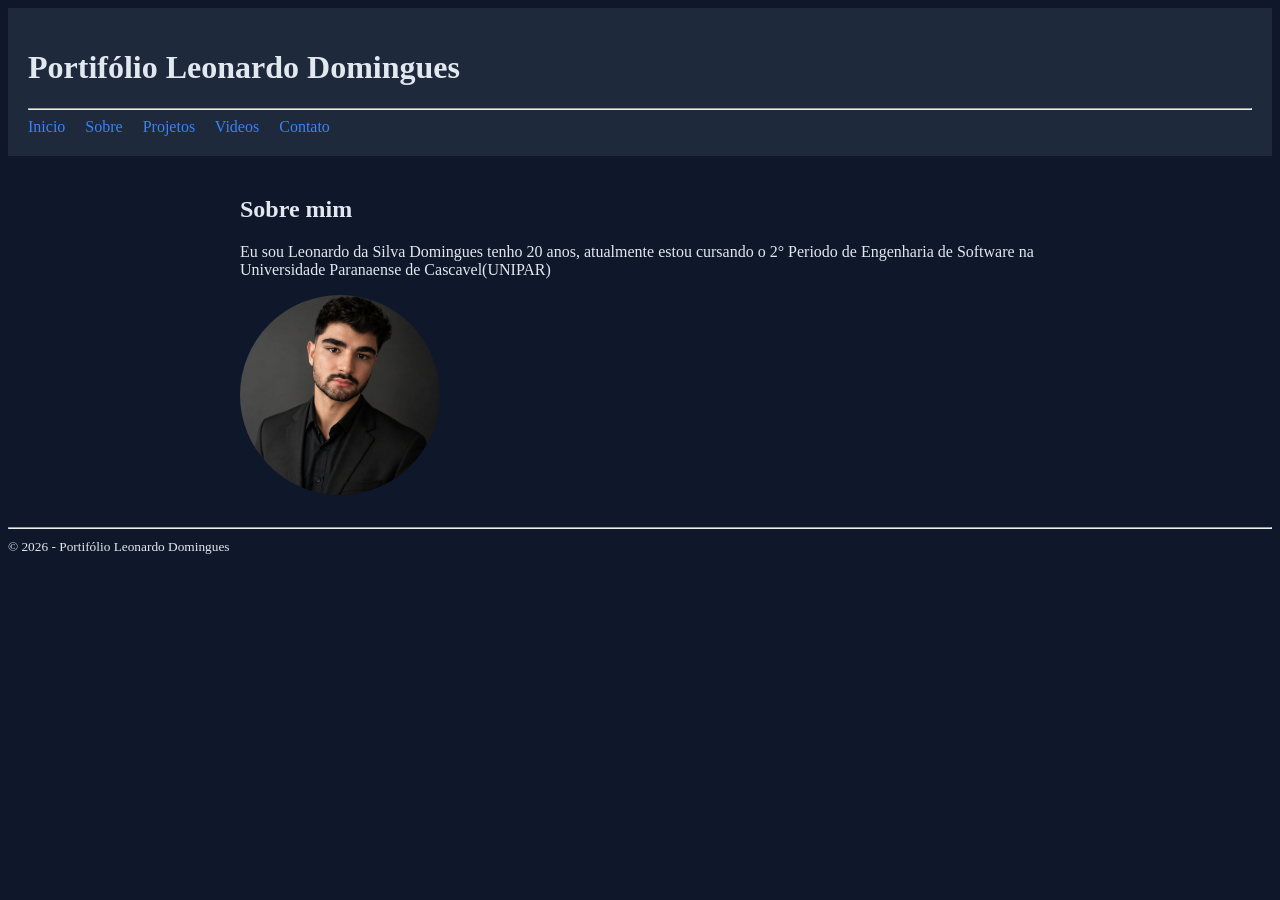
<file: index.html>
<!DOCTYPE html>
<html lang="pt-br">
<head>
    <meta charset="UTF-8">
    <meta name="viewport" content="width=device-width, initial-scale=1.0">
    <link rel="stylesheet" href="style.css">
    <title>Leonardo Domingues</title>
</head>
<body>
        <header>
            <h1>Portifólio Leonardo Domingues</h1><hr>
            <nav>
                <a href="index.html">Inicio</a>
                <a href="sobre.html">Sobre</a>
                <a href="projetos.html">Projetos</a>
                <a href="aulas.html">Videos</a>
                <a href="contato.html">Contato</a>
            </nav>
        </header>

    <main>
        <div>
            <h2>Sobre mim</h2>
            <p>Eu sou Leonardo da Silva Domingues tenho 20 anos, atualmente estou cursando o 2° Periodo de Engenharia de Software na Universidade Paranaense de Cascavel(UNIPAR)</p>
            <img src="img/imagem_leo.png" alt="Imagem de um jovem branco de barba de 20 anos">
        </div>
    </main>

    <footer>
        <hr>
        <small>© 2026 - Portifólio Leonardo Domingues</small>
    </footer>

    
</body>
</html>
</file>
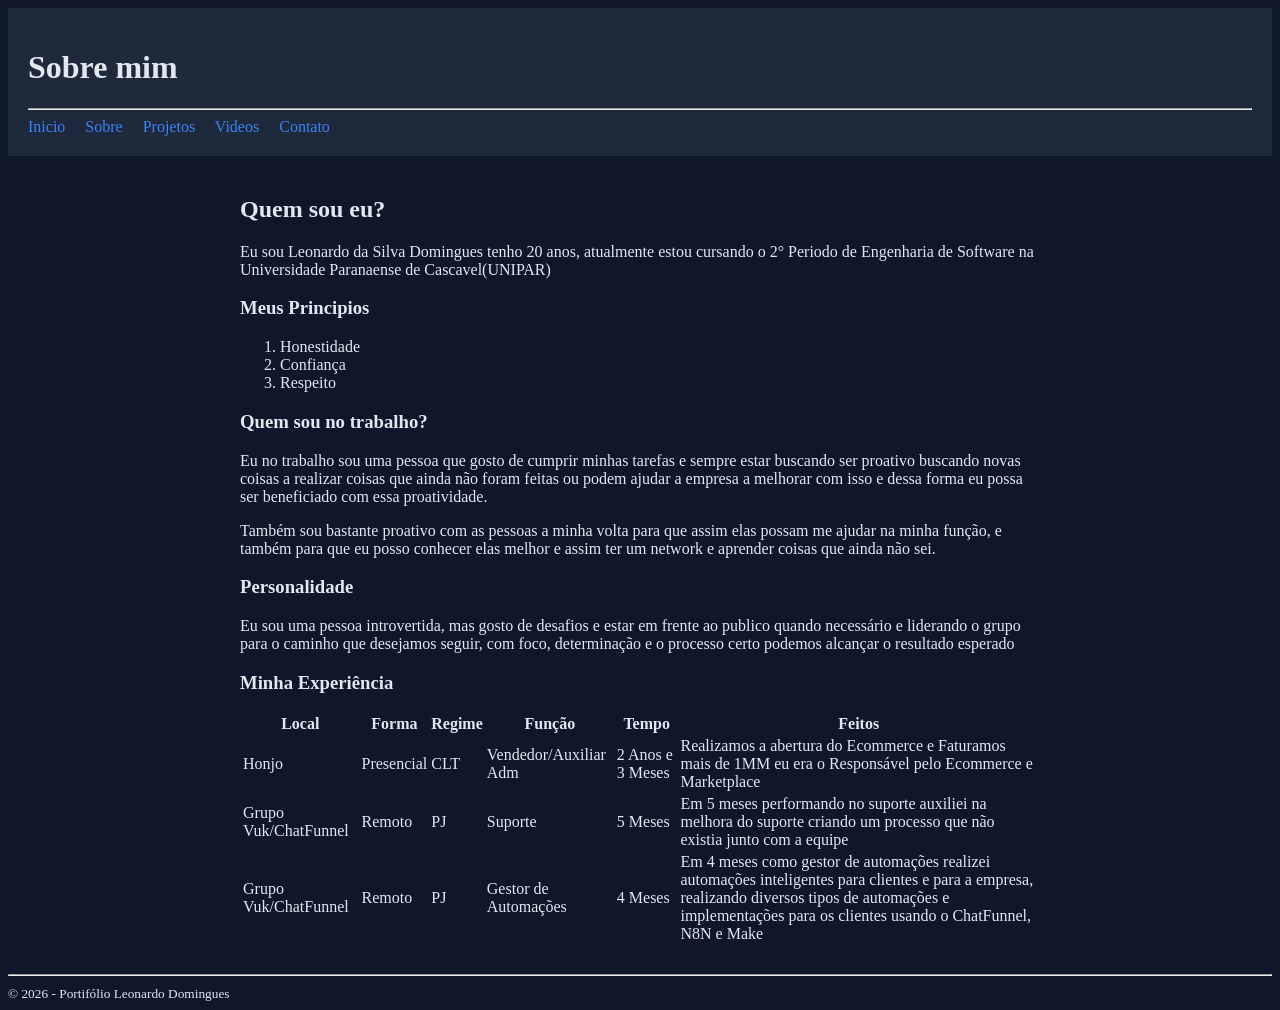
<file: sobre.html>
<!DOCTYPE html>
<html lang="pt-br">
<head>
    <meta charset="UTF-8">
    <meta name="viewport" content="width=device-width, initial-scale=1.0">
    <link rel="stylesheet" href="style.css">
    <title>Leonardo Domingues</title>
</head>
<body>
            <header>
                <h1>Sobre mim</h1><hr>
                <nav>
                    <a href="index.html">Inicio</a>
                    <a href="sobre.html">Sobre</a>
                    <a href="projetos.html">Projetos</a>
                    <a href="aulas.html">Videos</a>
                    <a href="contato.html">Contato</a>
                </nav>
            </header>

        <main>
            <div>
                <h2>Quem sou eu?</h2>
                <p>Eu sou Leonardo da Silva Domingues tenho 20 anos, atualmente estou cursando o 2° Periodo de Engenharia de Software na Universidade Paranaense de Cascavel(UNIPAR)</p>
                <h3>Meus Principios</h3>
                <ol>
                    <li>Honestidade</li>
                    <li>Confiança</li>
                    <li>Respeito</li>
                </ol>

                <h3>Quem sou no trabalho?</h3>
                <p>Eu no trabalho sou uma pessoa que gosto de cumprir minhas tarefas e sempre estar buscando ser proativo buscando novas coisas a realizar coisas que ainda não foram feitas ou podem ajudar a empresa a melhorar com isso e dessa forma eu possa ser beneficiado com essa proatividade.</p>
                <p>Também sou bastante proativo com as pessoas a minha volta para que assim elas possam me ajudar na minha função, e também para que eu posso conhecer elas melhor e assim ter um network e aprender coisas que ainda não sei.</p>
        
                <h3>Personalidade</h3>
                <p>Eu sou uma pessoa introvertida, mas gosto de desafios e estar em frente ao publico quando necessário e liderando o grupo para o caminho que desejamos seguir, com foco, determinação e o processo certo podemos alcançar o resultado esperado</p>
    
                <h3>Minha Experiência</h3>
                <table>
                    <tr>
                        <th>Local</th>
                        <th>Forma</th>
                        <th>Regime</th>
                        <th>Função</th>
                        <th>Tempo</th>
                        <th>Feitos</th>
                    </tr>
                    <tr>
                        <td>Honjo</td>
                        <td>Presencial</td>
                        <td>CLT</td>
                        <td>Vendedor/Auxiliar Adm</td>
                        <td>2 Anos e 3 Meses</td>
                        <td>Realizamos a abertura do Ecommerce e Faturamos mais de 1MM eu era o Responsável pelo Ecommerce e Marketplace</td>
                    </tr>
                    <tr>
                        <td>Grupo Vuk/ChatFunnel</td>
                        <td>Remoto</td>
                        <td>PJ</td>
                        <td>Suporte</td>
                        <td>5 Meses</td>
                        <td>Em 5 meses performando no suporte auxiliei na melhora do suporte criando um processo que não existia junto com a equipe</td>
                    </tr>
                    <tr>
                        <td>Grupo Vuk/ChatFunnel</td>
                        <td>Remoto</td>
                        <td>PJ</td>
                        <td>Gestor de Automações</td>
                        <td>4 Meses</td>
                        <td>Em 4 meses como gestor de automações realizei automações inteligentes para clientes e para a empresa, realizando diversos tipos de automações e implementações para os clientes usando o ChatFunnel, N8N e Make</td>
                    </tr>
                </table>
            </div>
        </main>
    
    <footer>
        <hr>
        <small>© 2026 - Portifólio Leonardo Domingues</small>
    </footer>
</body>
</html>
</file>
<file: style.css>
body{
    background-color: #0f172a;
    color: #e2e8f0;
}

a{
    color: #3b82f6;
    text-decoration: none;
    margin-right: 16px;
    transition: color 0.3s;
}

header {
    background-color: #1e293b;
    padding: 20px;
    line-height: normal;
}

nav a:hover {
    color: #e2e8f0;
}

main {
    max-width: 800px;
    margin: 0 auto;
    padding: 20px;
}

img {
    width: 200px;
    height: 200px;
    object-fit: cover;
    border-radius: 50%;
}
</file>
